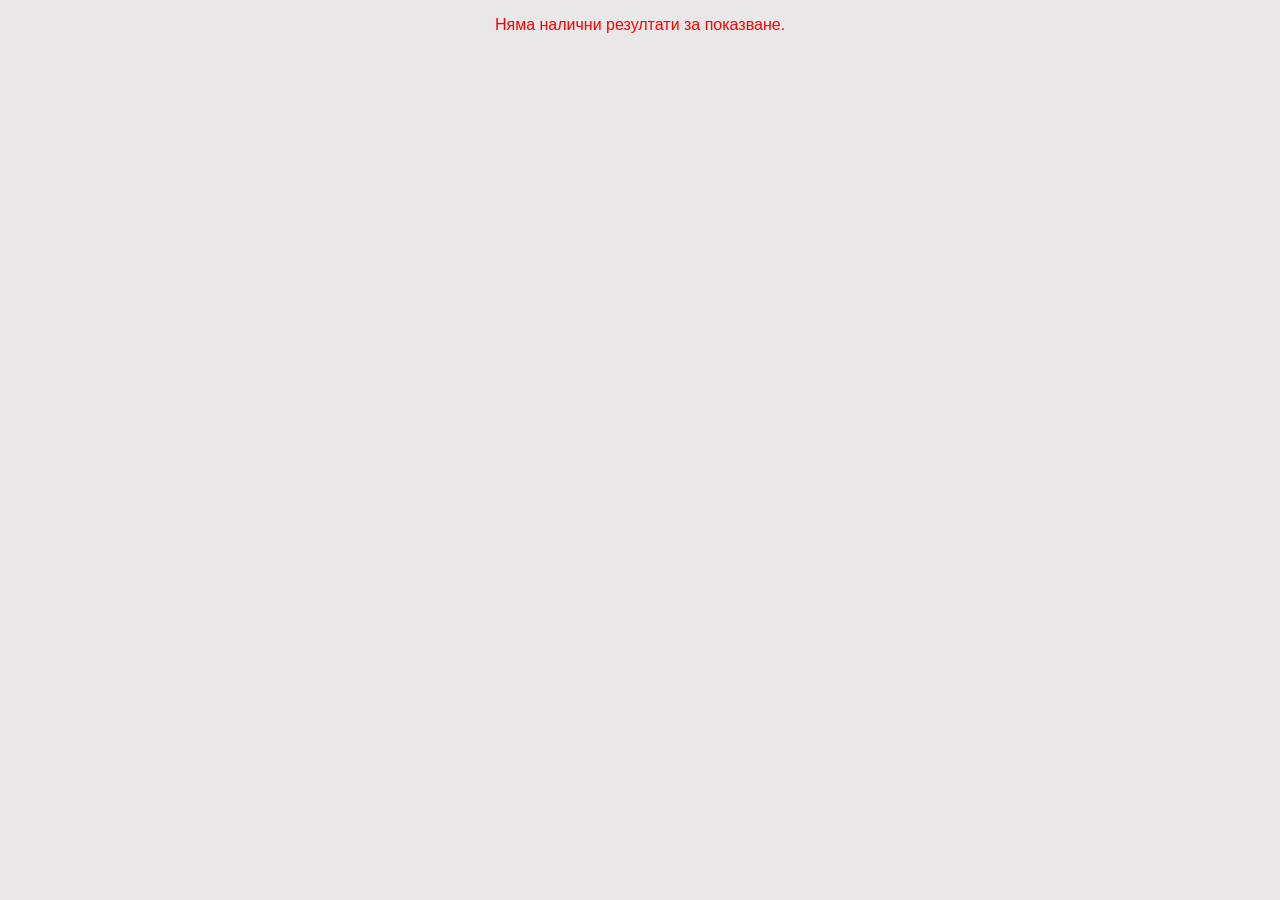
<file: simulation/results/simple-pendulum.html>
<!DOCTYPE html>
<html lang="bg">
<head>
    <meta charset="UTF-8" />
    <title>Резултати от симулацията</title>
    <link rel="stylesheet" href="results.css" />
</head>
<body>
    <div class="title-wrapper">
        <h1>Резултати от симулацията</h1>
    </div>
    <table id="params-table"></table>

    <script>
const dataStr = localStorage.getItem('pendulumResults');
if (!dataStr) {
  document.body.innerHTML = '<p style="text-align:center; color:red;">Няма налични резултати за показване.</p>';
  throw new Error('No results data found');
}

const data = JSON.parse(dataStr);
const { timeLabels, angleValues, mass, length, initialAngle, period } = data;
const g = 9.81;

const maxAngle = initialAngle;
const minAngle = -initialAngle;

let dt = 0.1;
if (timeLabels.length > 1) {
  dt = parseFloat(timeLabels[1]) - parseFloat(timeLabels[0]);
}

const totalEnergy = mass * g * length * (1 - Math.cos(maxAngle * Math.PI / 180));

const maxKE = mass * g * length * (1 - Math.cos(initialAngle * Math.PI / 180));
let minKE = Infinity;
const maxPE = mass * g * length * (1 - Math.cos(initialAngle * Math.PI / 180));
let minPE = Infinity;

for (let i = 0; i < timeLabels.length; i++) {
  const angleDeg = parseFloat(angleValues[i]);
  const thetaRad = angleDeg * (Math.PI / 180);
  const height = length * (1 - Math.cos(thetaRad));

  let angularVelocity = 0;
  if (i > 0 && i < angleValues.length - 1) {
    const prev = parseFloat(angleValues[i - 1]) * (Math.PI / 180);
    const next = parseFloat(angleValues[i + 1]) * (Math.PI / 180);
    angularVelocity = (next - prev) / (2 * dt);
  }

  const v = length * angularVelocity;
  const potentialEnergy = mass * g * height;
  const kineticEnergy = 0.5 * mass * v * v;

  if (kineticEnergy < minKE) minKE = kineticEnergy;
  if (potentialEnergy < minPE) minPE = potentialEnergy;
}

const paramsTable = document.getElementById('params-table');
paramsTable.innerHTML = `
  <thead>
      <tr><th colspan="2">Основни параметри на махалото</th></tr>
  </thead>
  <tbody>
      <tr><td>Маса на топчето:</td><td><strong>${mass.toFixed(2)} кг</strong></td></tr>
      <tr><td>Дължина на нишката:</td><td><strong>${length.toFixed(2)} м</strong></td></tr>
      <tr><td>Период на трептене:</td><td><strong>${period.toFixed(2)} s</strong></td></tr>
      <tr><td>Максимален ъгъл:</td><td><strong>${maxAngle.toFixed(1)}°</strong></td></tr>
      <tr><td>Минимален ъгъл:</td><td><strong>${minAngle.toFixed(1)}°</strong></td></tr>
      <tr><td>Макс. кинетична енергия:</td><td><strong>${(totalEnergy - minPE).toFixed(2)} J</strong></td></tr>
      <tr><td>Макс. потенциална енергия:</td><td><strong>${maxPE.toFixed(2)} J</strong></td></tr>
      <tr><td>Обща механична енергия:</td><td><strong>${totalEnergy.toFixed(2)} J</strong></td></tr>
  </tbody>
`;

const energyTable = document.createElement('table');
energyTable.innerHTML = `
  <thead>
      <tr>
          <th>Ъгъл (°)</th>
          <th>Потенциална енергия (J)</th>
          <th>Кинетична енергия (J)</th>
          <th>Обща енергия (J)</th>
      </tr>
  </thead>
  <tbody id="fixed-angle-body"></tbody>
`;
document.body.appendChild(energyTable);

const fixedTbody = energyTable.querySelector('tbody');

function generateCustomAngleSteps(startAngle) {
  const angles = [];
  angles.push(Math.round(startAngle * 100) / 100);

  let current = Math.floor(startAngle / 5) * 5;
  if (current === startAngle) current -= 5;

  while (current > 0) {
      angles.push(current);
      current -= 5;
  }

  angles.push(0);

  current = -5;
  while (current > -startAngle) {
      angles.push(current);
      current -= 5;
  }

  if (startAngle % 5 !== 0) {
      angles.push(-Math.round(startAngle * 100) / 100);
  }

  return angles;
}

const fixedAngles = generateCustomAngleSteps(initialAngle);

for (const angle of fixedAngles) {
  const thetaRad = angle * Math.PI / 180;
  const height = length * (1 - Math.cos(thetaRad));
  const PE = mass * g * height;
  let KE = totalEnergy - PE;
  if (KE < 0) KE = 0;

  const row = document.createElement('tr');
  row.innerHTML = `
      <td>${angle}</td>
      <td>${PE.toFixed(2)}</td>
      <td>${KE.toFixed(2)}</td>
      <td>${totalEnergy.toFixed(2)}</td>
  `;
  fixedTbody.appendChild(row);
}
</script>
</body>
</html>
</file>
<file: simulation/results/results.css>
body {
    background-color: #e9e7e7; 
    margin: 0;
    padding: 0;
    font-family: 'Segoe UI', Tahoma, Geneva, Verdana, sans-serif;
}

/* Централна таблица с параметри в табличен вид */
#params-table {
    width: 50%;
    margin: 0 auto 25px auto;
    border-collapse: separate;
    border-spacing: 0;
    background: #fff;
    border-radius: 10px;
    box-shadow: 0 4px 12px rgba(52, 152, 219, 0.15);
    font-size: 15px;
    color: #2c3e50;
    user-select: none;
}

#params-table thead th {
    background: linear-gradient(135deg, #3498db, #2c3e50);
    color: white;
    padding: 10px;
    border-radius: 10px 10px 0 0;
    font-size: 16px;
    text-align: center;
}

#params-table td {
    padding: 10px 12px;
    border-bottom: 1px solid #e0e0e0;
    text-align: center;
}

#params-table tbody tr:nth-child(even) {
    background-color: #f8faff;
}

/* Заглавие */
.title-wrapper {
  text-align: center;
  margin: 35px 0 25px 0;
}

.title-wrapper h1 {
  display: inline-block;
  font-size: 26px;         
  font-weight: 700;
  color: #2c3e50;
  user-select: none;
  font-family: 'Segoe UI', Tahoma, Geneva, Verdana, sans-serif;
  text-transform: uppercase;
  letter-spacing: 1px;
  padding-bottom: 10px;
  border-bottom: 3px solid #3498db;
  margin: 0;
}

/* Останалите таблици (например за фиксирани ъгли) */
table {
    width: 60%;             
    margin: 0 auto;
    border-collapse: separate;
    border-spacing: 0;
    background: rgba(255, 255, 255, 0.95);
    border-radius: 10px;
    box-shadow: 0 6px 20px rgba(52, 152, 219, 0.15);
    font-size: 16px;        
    color: #2c3e50;
    user-select: none;
}

thead {
    background: linear-gradient(135deg, #3498db, #2c3e50);
    color: white;
    border-radius: 10px 10px 0 0;
}

th, td {
    padding: 15px 18px;     
    text-align: center;
    border-bottom: 1px solid #ddd;
}

tbody tr:nth-child(even) {
    background-color: #f0f7ff;
}

tbody tr:hover {
    background-color: #d0e3fc;
}

th {
    font-weight: 700;
    letter-spacing: 0.1em;
    text-transform: uppercase;
    user-select: none;
}

/* Мобилна адаптация */
@media (max-width: 700px) {
    table, #params-table {
        width: 90%;
    }
    th, td {
        padding: 12px 10px;
        font-size: 14px;
    }
    .title-wrapper h1 {
        font-size: 22px;
        padding-bottom: 8px;
        border-bottom: 2px solid #3498db;
    }
}

@media (max-width: 400px) {
    table, #params-table {
        width: 95%;
    }
    th, td {
        padding: 10px 8px;
        font-size: 13px;
    }
    .title-wrapper h1 {
        font-size: 18px;
        padding-bottom: 6px;
        border-bottom: 2px solid #3498db;
    }
}
</file>
